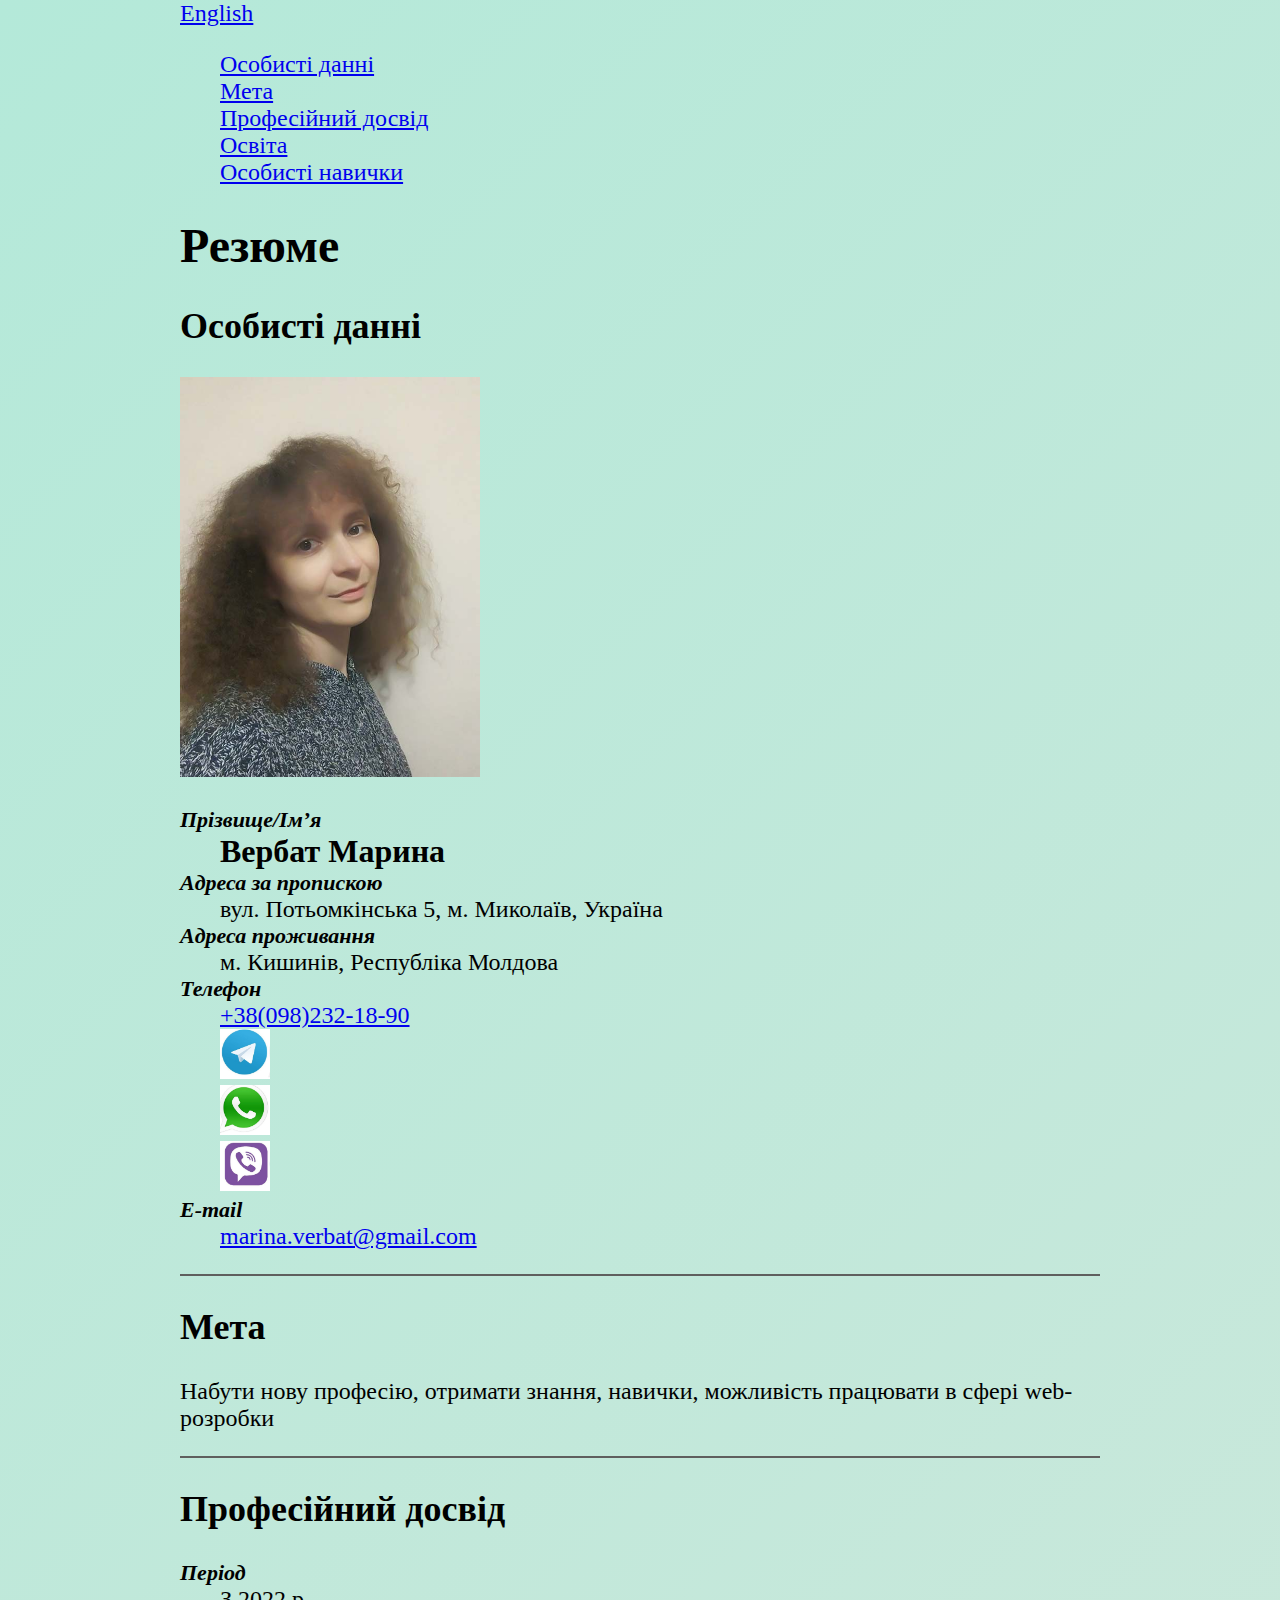
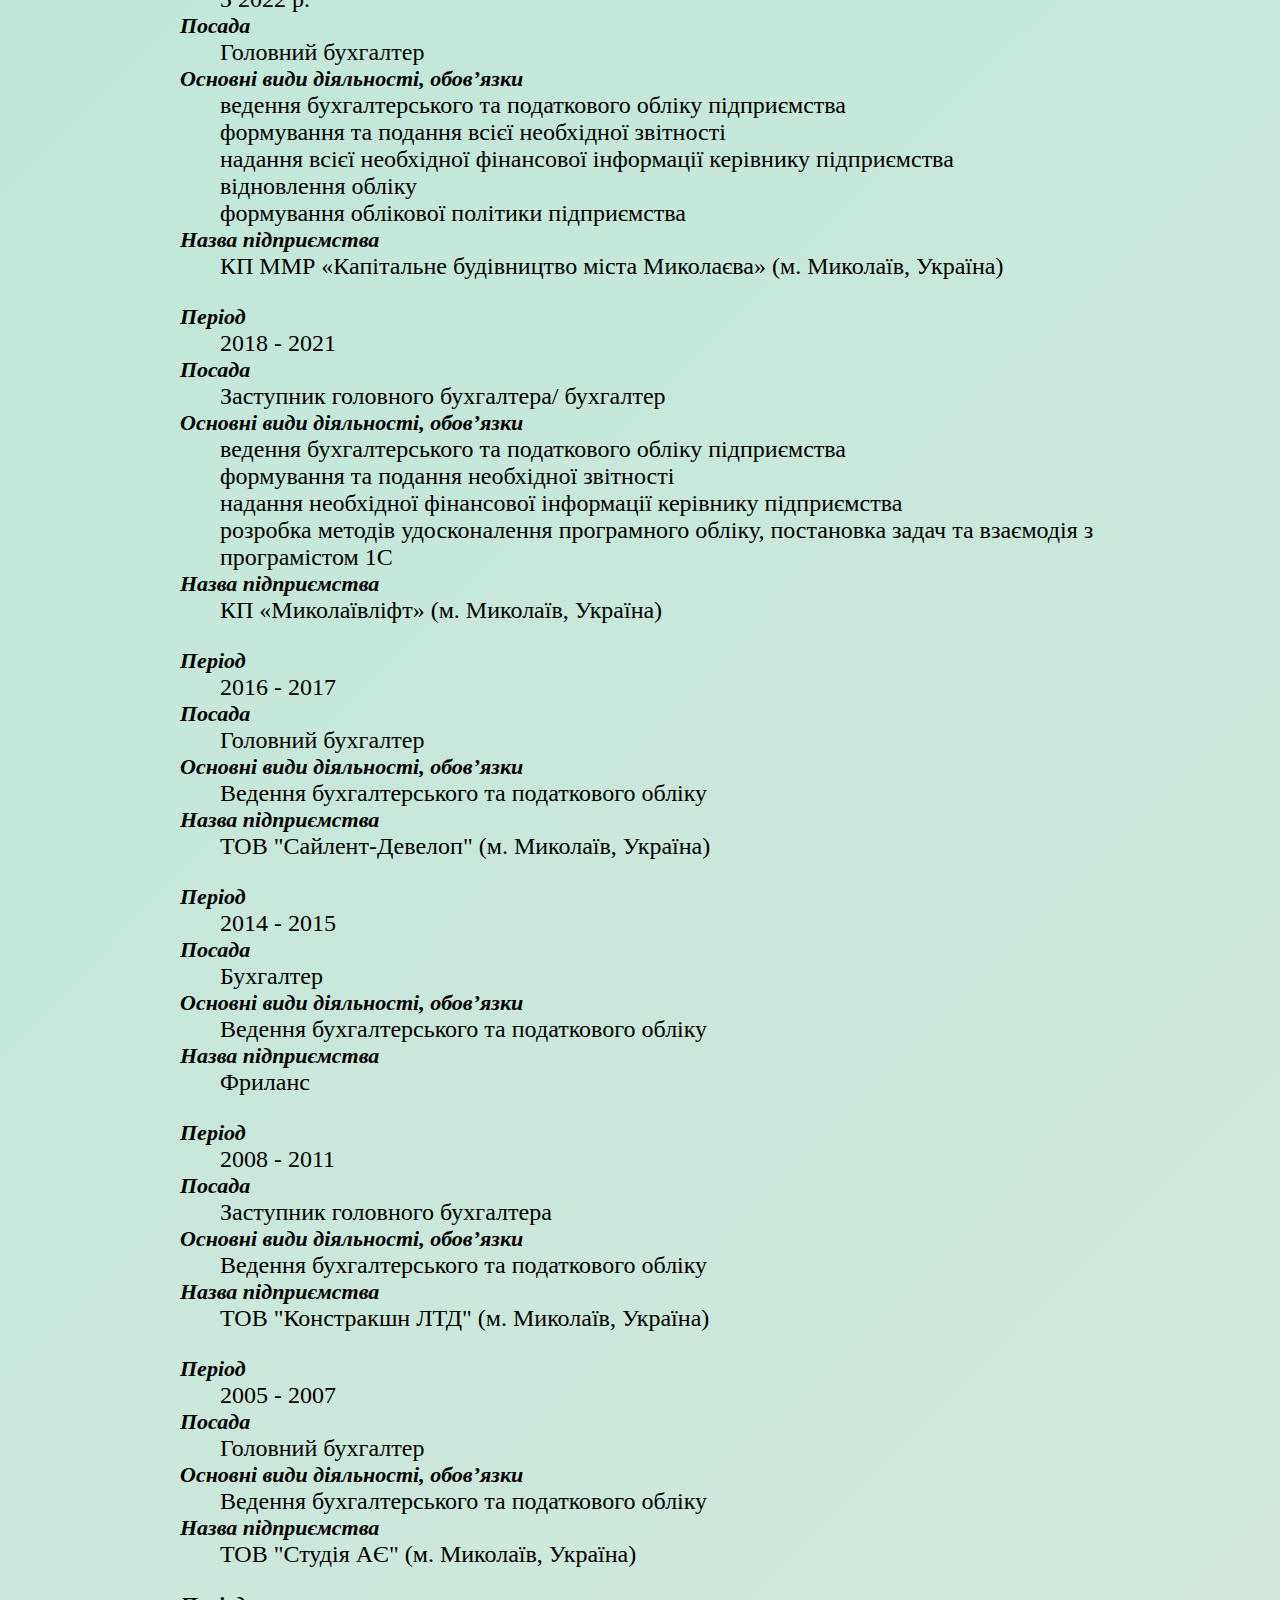
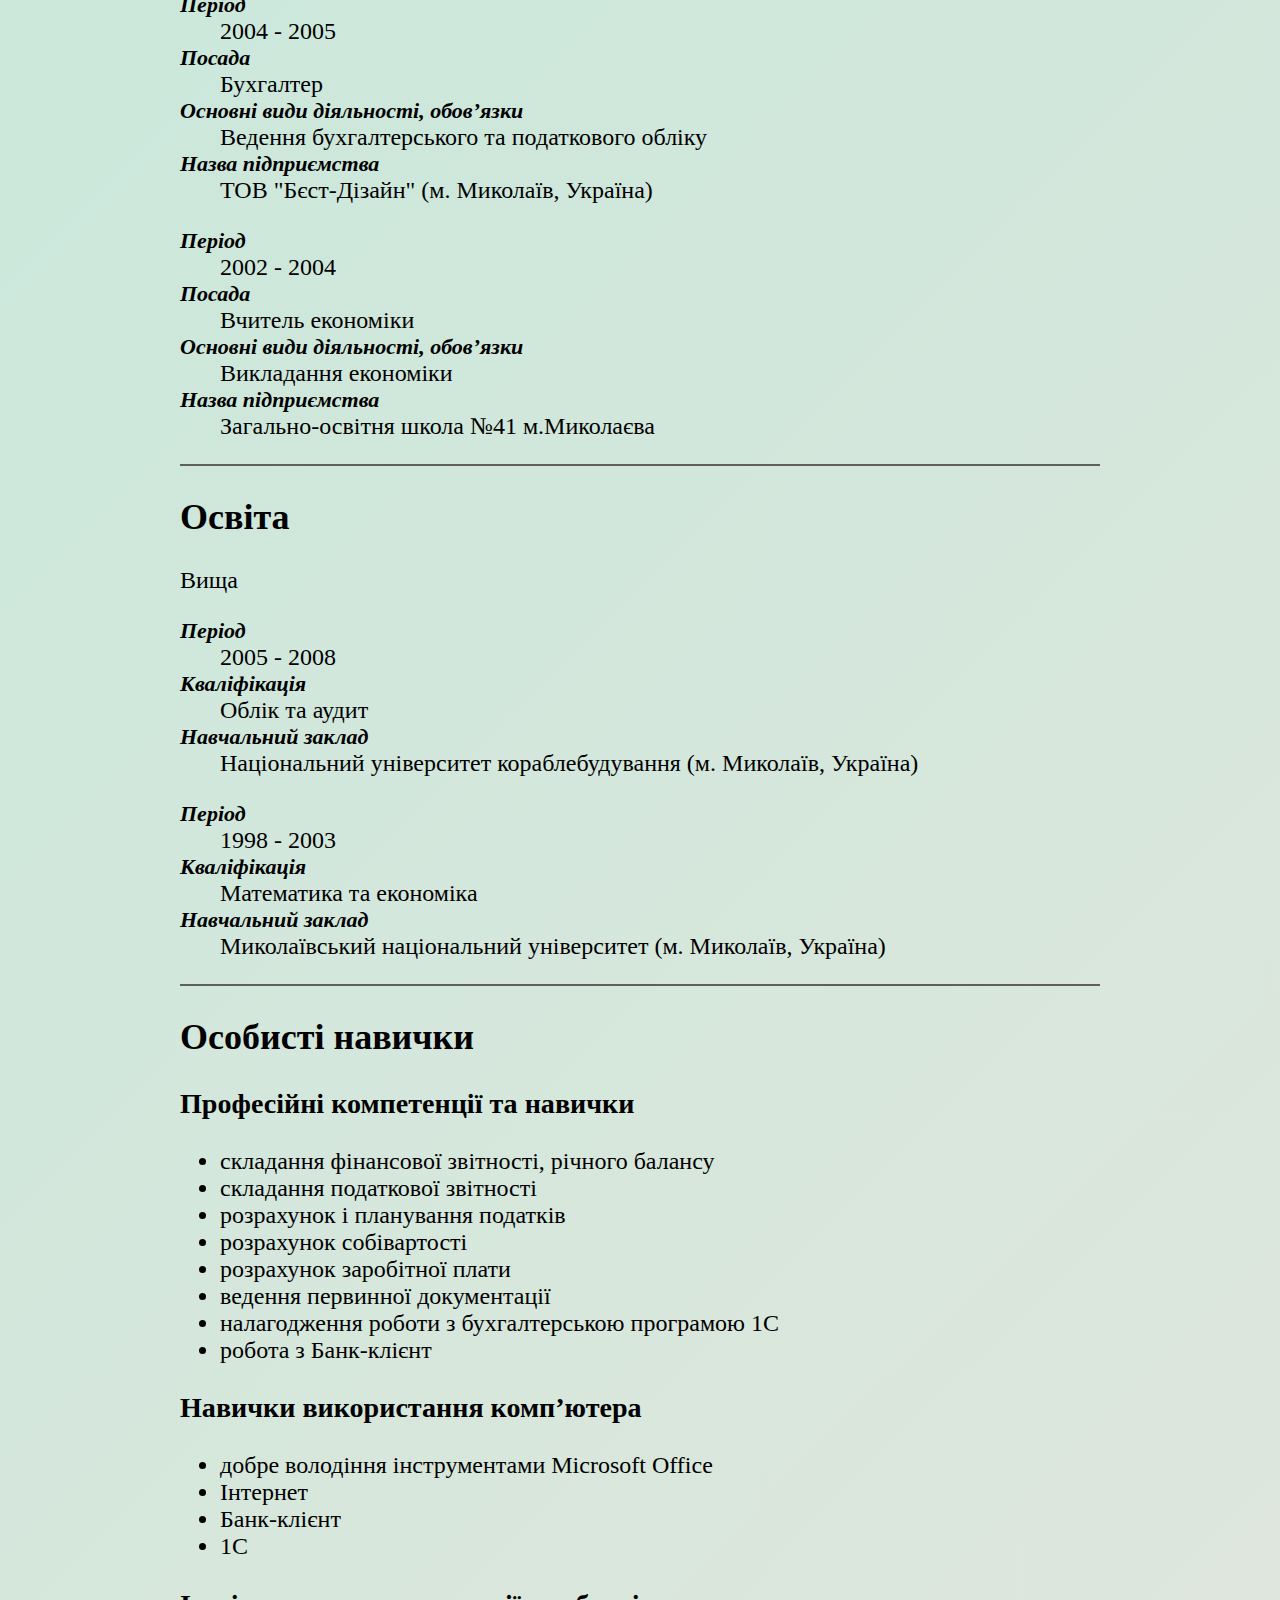
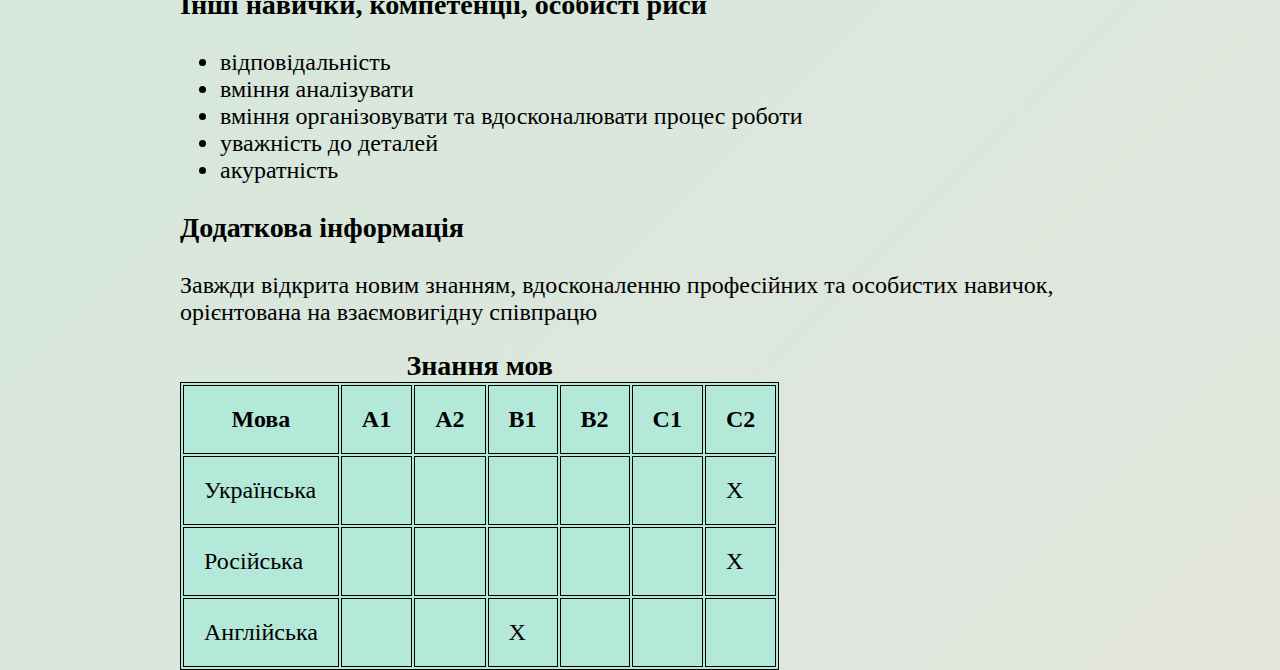
<file: index.html>
<!DOCTYPE html>
<html lang="uk">
<head>
    <meta charset="UTF-8">
    <meta http-equiv="X-UA-Compatible" content="IE=edge">
    <meta name="viewport" content="width=device-width, initial-scale=1.0">
    <title>Document</title>
    <link rel="stylesheet" href="./css/style.css">
</head>
<body>
    <header>
        <nav class="nav">
            <a href="./index_eng.html">English</a><br>
            <ul>
                <li><a href="#about_me">Особисті данні</a></li>
                <li><a href="#goal">Мета</a></li>
                <li><a href="#work">Професійний досвід</a></li>
                <li><a href="#education">Освіта</a></li>
                <li><a href="#skills">Особисті навички</a></li>
            </ul>
        </nav>
        <h1>Резюме</h1>
    </header>
    <main class="main">
        <section>
            <a name="about_me"></a>
            <h2>Особисті данні</h2>
            <img src="./img/me.jpg" alt="My photo" width="300px">
            <dl>
                <dt>Прізвище/Ім’я</dt>
                <dd id="name">Вербат Марина</dd>
                <dt>Адреса за пропискою</dt>
                <dd>вул. Потьомкінська 5, м. Миколаїв, Україна</dd>
                <dt>Адреса проживання</dt>
                <dd>м. Кишинів, Республіка Молдова</dd>
                <dt>Телефон</dt>
                <dd><a href="tel:+380982321890">+38(098)232-18-90</a></dd>
                <dd><a href="tg://resolve?domain=@MarinaV80" class="telegram"></a></dd>
                <dd><a href="whatsapp://send?phone=+380982321890" class="whatsapp"></a></dd>
                <dd><a href="viber://chat?number=%2B380982321890" class="viber"></a></dd>
                <dt>E-mail</dt>
                <dd><a href="mailto:marina.verbat@gmail.com">marina.verbat@gmail.com</a></dd>
            </dl>
        </section>
        <section>
            <a name="goal"></a>
            <h2>Мета</h2>
            <p>Набути нову професію, отримати знання, навички, 
                можливість працювати в сфері web-розробки
            </p>
        </section>
        <section>
            <a name="work"></a>
            <h2>Професійний досвід</h2>
            <dl>
                <dt>Період</dt>
                <dd>З 2022 р.</dd>
                <dt>Посада</dt>
                <dd>Головний бухгалтер</dd>
                <dt>Основні види діяльності, обов’язки</dt>
                <dd>ведення бухгалтерського та податкового обліку підприємства</dd>
                <dd>формування та подання всієї необхідної звітності</dd>
                <dd>надання всієї необхідної фінансової інформації керівнику підприємства</dd>
                <dd>відновлення обліку</dd>
                <dd>формування облікової політики підприємства</dd>
                <dt>Назва підприємства</dt>
                <dd>КП ММР «Капітальне будівництво міста Миколаєва» (м. Миколаїв, Україна)</dd>
            </dl>
            <dl>
                <dt>Період</dt>
                <dd>2018 - 2021</dd>
                <dt>Посада</dt>
                <dd>Заступник головного бухгалтера/ бухгалтер</dd>
                <dt>Основні види діяльності, обов’язки</dt>
                <dd>ведення бухгалтерського та податкового обліку підприємства</dd>
                <dd>формування та подання необхідної звітності</dd>
                <dd>надання необхідної фінансової інформації керівнику підприємства</dd>
                <dd>розробка методів удосконалення програмного обліку, 
                    постановка задач та взаємодія з програмістом 1С</dd>
                <dt>Назва підприємства</dt>
                <dd>КП «Миколаївліфт» (м. Миколаїв, Україна)</dd>
            </dl>
            <dl>
                <dt>Період</dt>
                <dd>2016 - 2017</dd>
                <dt>Посада</dt>
                <dd>Головний бухгалтер</dd>
                <dt>Основні види діяльності, обов’язки</dt>
                <dd>Ведення бухгалтерського та податкового обліку</dd>
                <dt>Назва підприємства</dt>
                <dd>ТОВ "Сайлент-Девелоп" (м. Миколаїв, Україна)</dd>
            </dl>
            <dl>
                <dt>Період</dt>
                <dd>2014 - 2015</dd>
                <dt>Посада</dt>
                <dd>Бухгалтер</dd>
                <dt>Основні види діяльності, обов’язки</dt>
                <dd>Ведення бухгалтерського та податкового обліку</dd>
                <dt>Назва підприємства</dt>
                <dd>Фриланс</dd>
            </dl>
            <dl>
                <dt>Період</dt>
                <dd>2008 - 2011</dd>
                <dt>Посада</dt>
                <dd>Заступник головного бухгалтера</dd>
                <dt>Основні види діяльності, обов’язки</dt>
                <dd>Ведення бухгалтерського та податкового обліку</dd>
                <dt>Назва підприємства</dt>
                <dd>ТОВ "Констракшн ЛТД" (м. Миколаїв, Україна)</dd>
            </dl>
            <dl>
                <dt>Період</dt>
                <dd>2005 - 2007</dd>
                <dt>Посада</dt>
                <dd>Головний бухгалтер</dd>
                <dt>Основні види діяльності, обов’язки</dt>
                <dd>Ведення бухгалтерського та податкового обліку</dd>
                <dt>Назва підприємства</dt>
                <dd>ТОВ "Студія АЄ" (м. Миколаїв, Україна)</dd>
            </dl>
            <dl>
                <dt>Період</dt>
                <dd>2004 - 2005</dd>
                <dt>Посада</dt>
                <dd>Бухгалтер</dd>
                <dt>Основні види діяльності, обов’язки</dt>
                <dd>Ведення бухгалтерського та податкового обліку</dd>
                <dt>Назва підприємства</dt>
                <dd>ТОВ "Бєст-Дізайн" (м. Миколаїв, Україна)</dd>
            </dl>
            <dl>
                <dt>Період</dt>
                <dd>2002 - 2004</dd>
                <dt>Посада</dt>
                <dd>Вчитель економіки</dd>
                <dt>Основні види діяльності, обов’язки</dt>
                <dd>Викладання економіки</dd>
                <dt>Назва підприємства</dt>
                <dd>Загально-освітня школа №41 м.Миколаєва</dd>
            </dl>
        </section>
        <section>
            <a name="education"></a>
            <h2>Освіта</h2>
            <p>Вища</p>
            <dl>
                <dt>Період</dt>
                <dd>2005 - 2008</dd>
                <dt>Кваліфікація</dt>
                <dd>Облік та аудит</dd>
                <dt>Навчальний заклад</dt>
                <dd>Національний університет кораблебудування (м. Миколаїв, Україна)</dd>
            </dl>
            <dl>
                <dt>Період</dt>
                <dd>1998 - 2003</dd>
                <dt>Кваліфікація</dt>
                <dd>Математика та економіка</dd>
                <dt>Навчальний заклад</dt>
                <dd>Миколаївський національний університет (м. Миколаїв, Україна)</dd>
            </dl>
        </section>
        <section>
            <a name="skills"></a>
            <h2>Особисті навички</h2>
            <article>
                <h3>Професійні компетенції та навички</h3>
                <ul>
                    <li>складання фінансової звітності, річного балансу</li>
                    <li>складання податкової звітності</li>
                    <li>розрахунок і планування податків</li>
                    <li>розрахунок собівартості</li>
                    <li>розрахунок заробітної плати</li>
                    <li>ведення первинної документації</li>
                    <li>налагодження роботи з бухгалтерською програмою 1С</li>
                    <li>робота з Банк-клієнт</li>
                </ul>
            </article>
            <article>
                <h3>Навички використання комп’ютера</h3>
                <ul>
                    <li>добре володіння інструментами Microsoft Office</li>
                    <li>Інтернет</li>
                    <li>Банк-клієнт</li>
                    <li>1С</li>
                </ul>
            </article>
            <article>
                <h3>Інші навички, компетенції, особисті риси</h3>
                <ul>
                    <li>відповідальність</li>
                    <li>вміння аналізувати</li>
                    <li>вміння організовувати та вдосконалювати процес роботи</li>
                    <li>уважність до деталей</li>
                    <li>акуратність</li>
                </ul>
            </article>
            <article>
                <h3>Додаткова інформація</h3>
                <p>Завжди відкрита новим знанням, вдосконаленню професійних та особистих навичок, орієнтована на взаємовигідну співпрацю</p>
                <table>
                    <caption class="lang-title">Знання мов</caption>
                    <tr>
                        <th>Мова</th>
                        <th>A1</th>
                        <th>A2</th>
                        <th>B1</th>
                        <th>B2</th>
                        <th>C1</th>
                        <th>C2</th>
                    </tr>
                    <tr>
                        <td>Українська</td>
                        <td></td>
                        <td></td>
                        <td></td>
                        <td></td>
                        <td></td>
                        <td>Х</td>
                    </tr>
                    <tr>
                        <td>Російська</td>
                        <td></td>
                        <td></td>
                        <td></td>
                        <td></td>
                        <td></td>
                        <td>Х</td>
                    </tr>
                    <tr>
                        <td>Англійська</td>
                        <td></td>
                        <td></td>
                        <td>Х</td>
                        <td></td>
                        <td></td>
                        <td></td>
                    </tr>
                </table>
            </article>
        </section>
    </main>
</body>
</html>
</file>
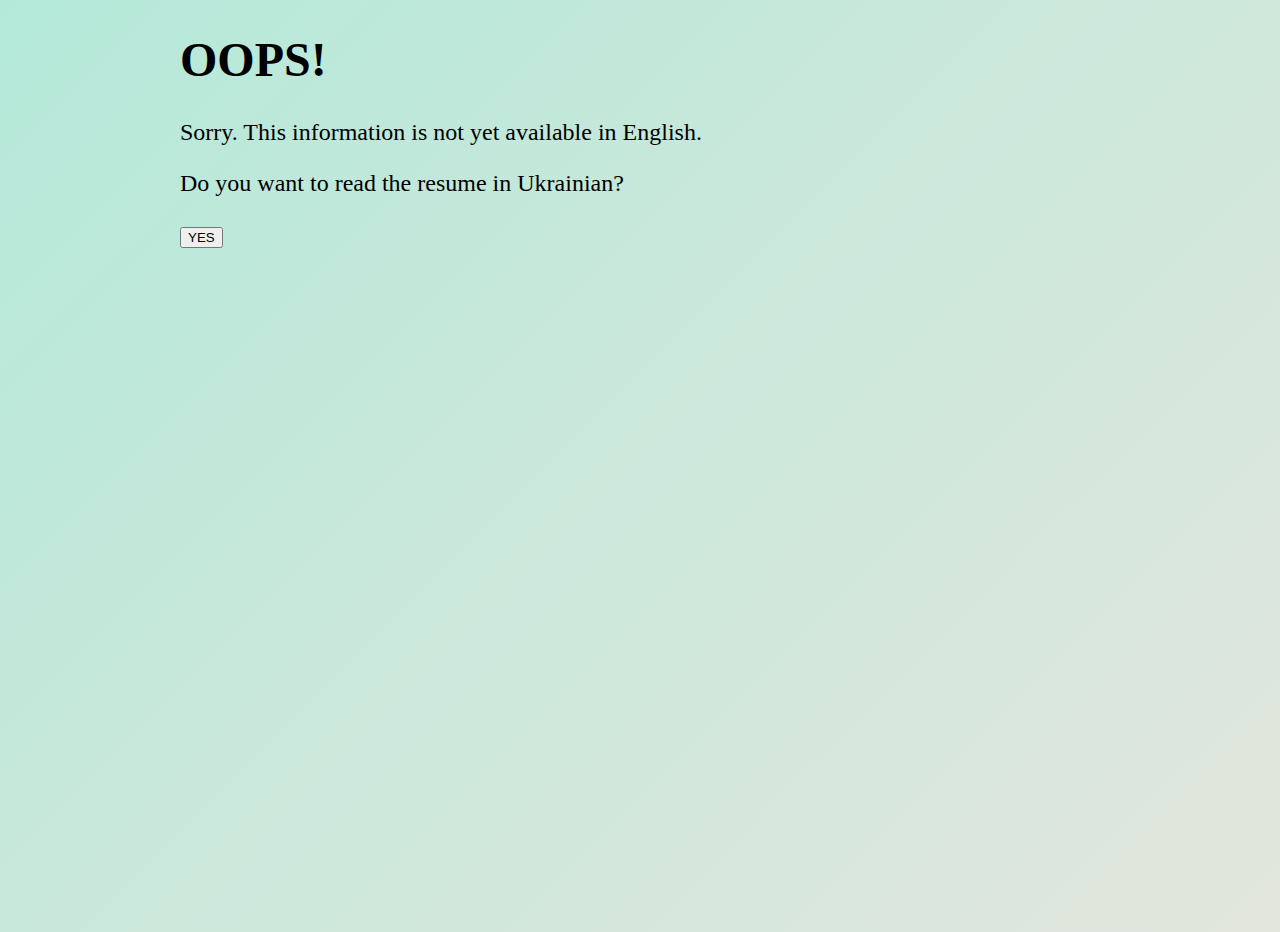
<file: index_eng.html>
<!DOCTYPE html>
<html lang="en">
<head>
    <meta charset="UTF-8">
    <meta http-equiv="X-UA-Compatible" content="IE=edge">
    <meta name="viewport" content="width=device-width, initial-scale=1.0">
    <title>Document</title>
    <link rel="stylesheet" href="./css/style.css">
</head>
<body>
    <header>
        <h1>OOPS!</h1>
    </header>
    <main>
        <p>Sorry. This information is not yet available in English.</p>
        <p>Do you want to read the resume in Ukrainian?</p>
        <form action="./index.html">
            <button>YES</button>
        </form>
    </main>
</body>
</html>
</file>
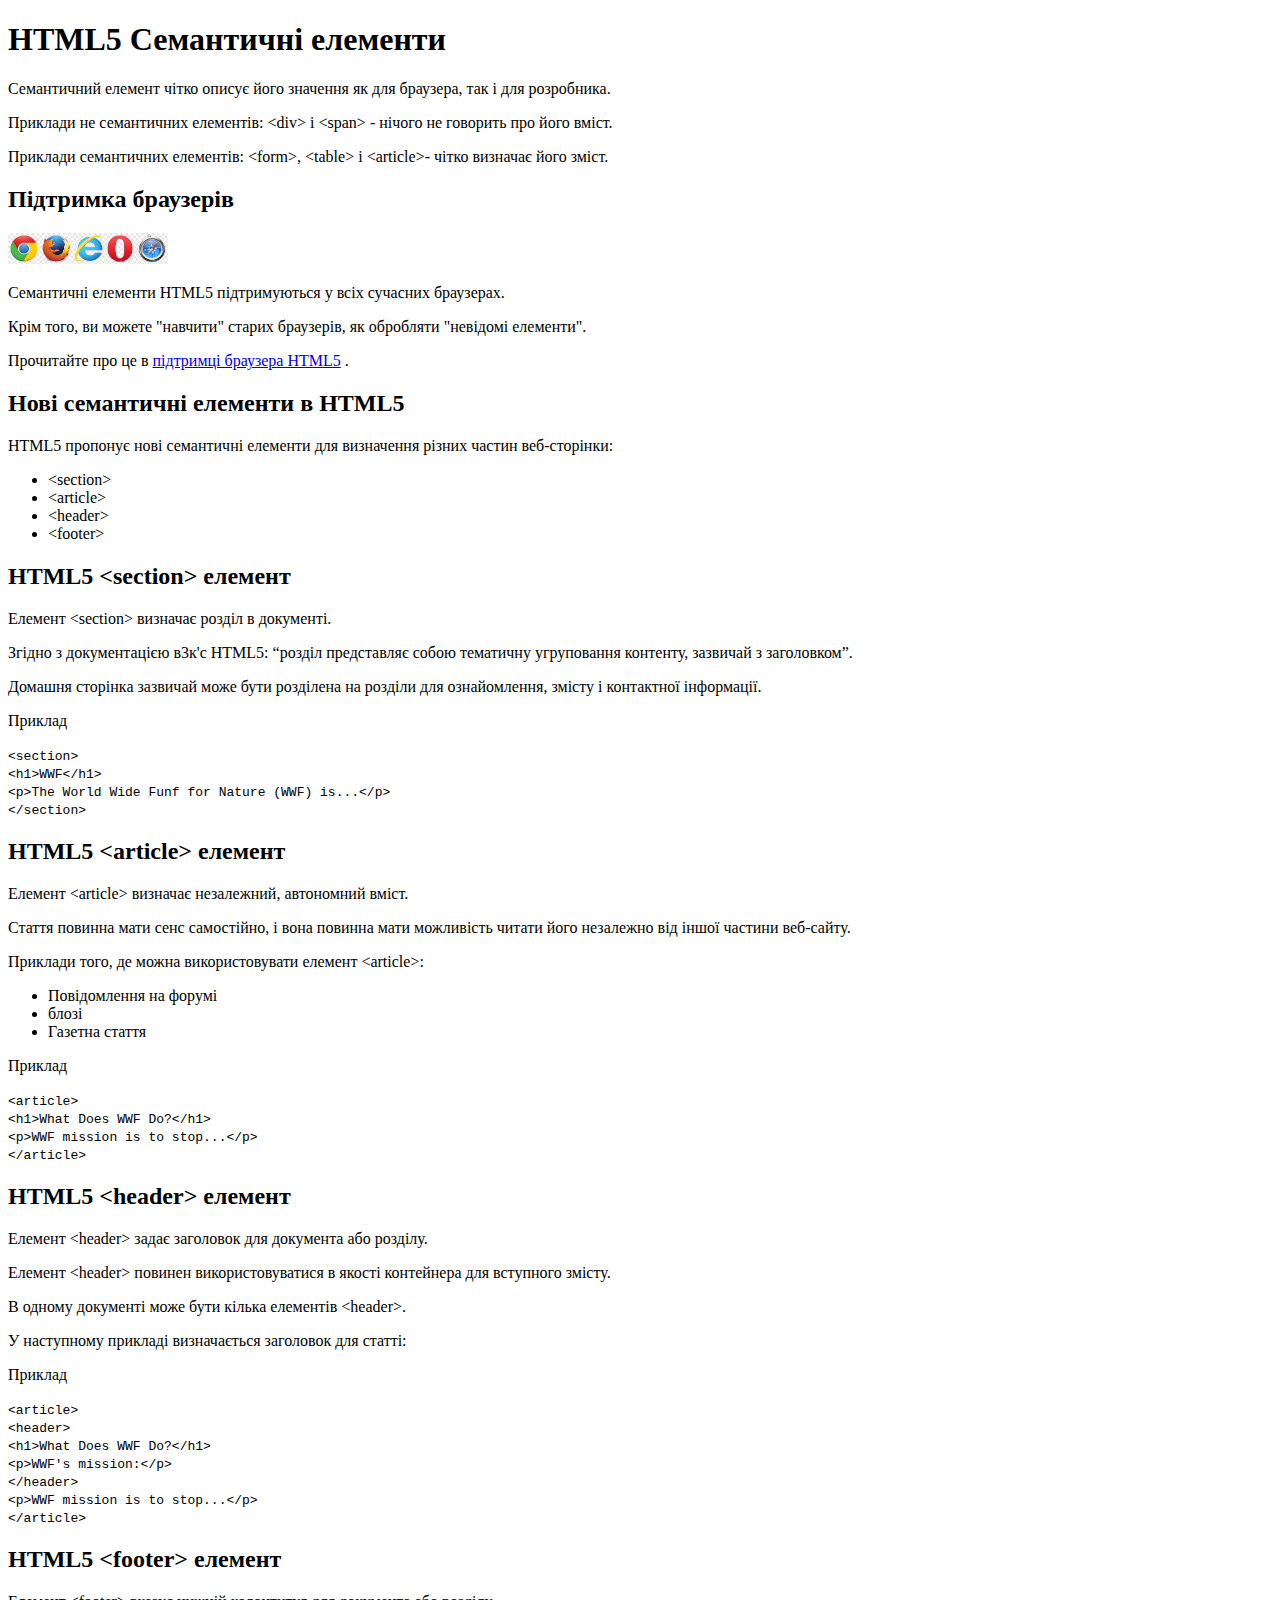
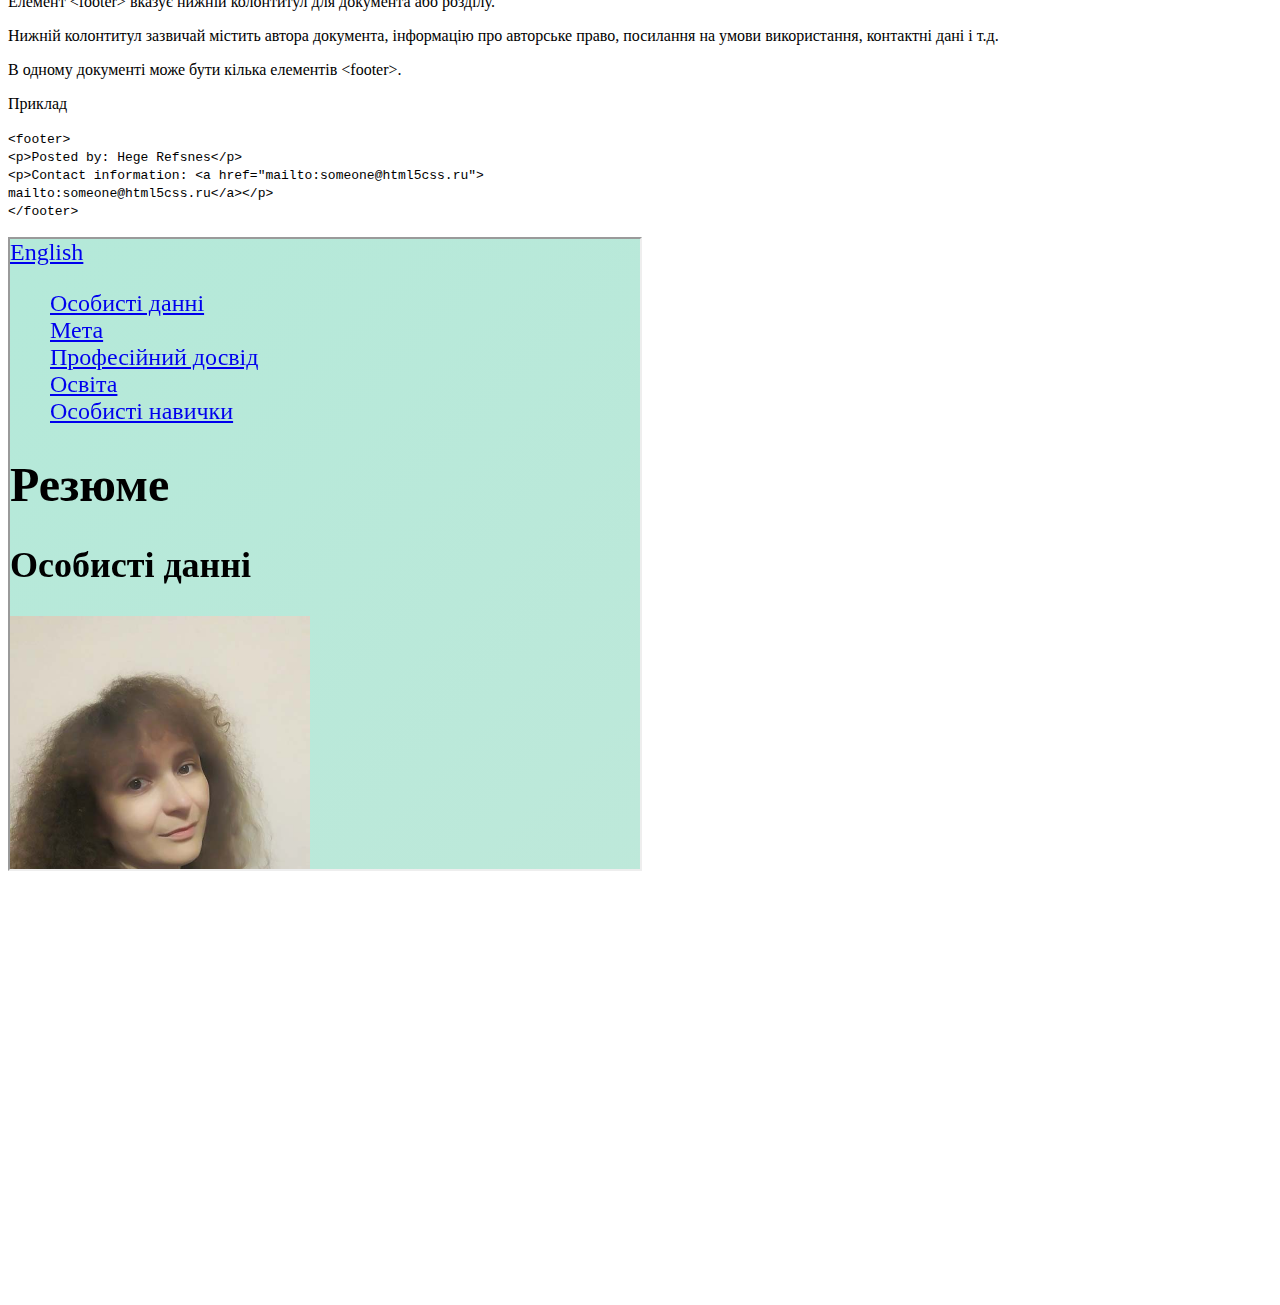
<file: index_semantic.html>
<!DOCTYPE html>
<html lang="en">
<head>
    <meta charset="UTF-8">
    <meta http-equiv="X-UA-Compatible" content="IE=edge">
    <meta name="viewport" content="width=device-width, initial-scale=1.0">
    <title>Document</title>
</head>
<body>
    <header>
        <h1>HTML5 Семантичні елементи</h1>
    </header>
    <main>
        <section>
            <p>Семантичний елемент чітко описує його значення як для браузера, так і для розробника.</p>
            <p>Приклади не семантичних елементів: &lt;div&gt; і &lt;span&gt; - нічого не говорить про його вміст.</p>
            <p>Приклади семантичних елементів: &lt;form&gt;, &lt;table&gt; і &lt;article&gt;- чітко визначає його зміст.</p>
        </section>
        <section>
            <h2>Підтримка браузерів</h2>
            <img src="./img/icons_brow.jpeg" width="160">
            <p>Семантичні елементи HTML5 підтримуються у всіх сучасних браузерах.</p>
            <p>Крім того, ви можете "навчити" старих браузерів, як обробляти "невідомі елементи".</p>
            <p>Прочитайте про це в <a href="https://www.blogger.com/blog/page/edit/2590532390801722394/850003172824707311#">підтримці браузера HTML5</a> .</p>
        </section>
        <section>
            <h2>Нові семантичні елементи в HTML5</h2>
            <p>HTML5 пропонує нові семантичні елементи для визначення різних частин веб-сторінки:</p>
            <ul>
                <li>&lt;section&gt;</li>
                <li>&lt;article&gt;</li>
                <li>&lt;header&gt;</li>
                <li>&lt;footer&gt;</li>
            </ul>
        </section>
        <section>
            <h2>HTML5 &lt;section&gt; елемент</h2>
            <p>Елемент &lt;section&gt; визначає розділ в документі.</p>
            <p>Згідно з документацією в3к'с HTML5: <q>розділ представляє собою тематичну угруповання контенту, зазвичай з заголовком</q>.</p>
            <p>Домашня сторінка зазвичай може бути розділена на розділи для ознайомлення, змісту і контактної інформації.</p>
            <p>Приклад</p>
            <code>
                &lt;section&gt;<br>
                &lt;h1&gt;WWF&lt;/h1&gt;<br>
                &lt;p&gt;The World Wide Funf for Nature (WWF) is...&lt;/p&gt;<br>
                &lt;/section&gt;
            </code>
        </section>
        <section>
            <h2>HTML5 &lt;article&gt; елемент</h2>
            <p>Елемент &lt;article&gt; визначає незалежний, автономний вміст.</p>
            <p>Стаття повинна мати сенс самостійно, і вона повинна мати можливість читати його незалежно від іншої частини веб-сайту.</p>
            <p>Приклади того, де можна використовувати елемент &lt;article&gt;:</p>
            <ul>
                <li>Повідомлення на форумі</li>
                <li>блозі</li>
                <li>Газетна стаття</li>
            </ul>
            <p>Приклад</p>
            <code>
                &lt;article&gt;<br>
                &lt;h1&gt;What Does WWF Do?&lt;/h1&gt;<br>
                &lt;p&gt;WWF mission is to stop...&lt;/p&gt;<br>
                &lt;/article&gt;
            </code>
        </section>
        <section>
            <h2>HTML5 &lt;header&gt; елемент</h2>
            <p>Елемент &lt;header&gt; задає заголовок для документа або розділу.</p>
            <p>Елемент &lt;header&gt; повинен використовуватися в якості контейнера для вступного змісту.</p>
            <p>В одному документі може бути кілька елементів &lt;header&gt;.</p>
            <p>У наступному прикладі визначається заголовок для статті:</p>
            <p>Приклад</p>
            <code>
                &lt;article&gt;<br>
                &lt;header&gt;<br>
                &lt;h1&gt;What Does WWF Do?&lt;/h1&gt;<br>
                &lt;p&gt;WWF's mission:&lt;/p&gt;<br>
                &lt;/header&gt;<br>
                &lt;p&gt;WWF mission is to stop...&lt;/p&gt;<br>
                &lt;/article&gt;
            </code>
        </section>
        <section>
            <h2>HTML5 &lt;footer&gt; елемент</h2>
            <p>Елемент &lt;footer&gt; вказує нижній колонтитул для документа або розділу.</p>
            <p>Нижній колонтитул зазвичай містить автора документа, інформацію про авторське право, посилання на умови використання, контактні дані і т.д.</p>
            <p>В одному документі може бути кілька елементів &lt;footer&gt;.</p>
            <p>Приклад</p>
            <code>
                &lt;footer&gt;<br>
                &lt;p&gt;Posted by: Hege Refsnes&lt;/p&gt;<br>
                &lt;p&gt;Contact information: &lt;a href="mailto:someone@html5css.ru"&gt;<br>
                mailto:someone@html5css.ru&lt;/a&gt;&lt;/p&gt;<br>
                &lt;/footer&gt;
            </code>
        </section>
        <section>
            <br><iframe width="630" height="630" src="./index.html"></iframe><br><br>
            <iframe width="630" height="400" src="https://www.youtube.com/embed/m02VK2lq8Yk" title="YouTube video player" frameborder="0" allow="accelerometer; autoplay; clipboard-write; encrypted-media; gyroscope; picture-in-picture" allowfullscreen></iframe>
        </section>
    </main>
</body>
</html>
</file>
<file: css/style.css>
body {
    margin: 0 auto;
    padding: 0;
    box-sizing: border-box;
    min-height: 100vh;
    max-width: 920px;
    background: linear-gradient(135deg, #b4e9d9, #e3e6dd);
    font-size: 24px;
}

.nav ul {
    list-style-type: none;
}

.main section {
    border-bottom: solid 2px rgb(95, 95, 94);
}

.main section:last-of-type{
    border: none;
}

#name {
    font-weight: bold;
    font-size: 32px;
}

.telegram, .whatsapp, .viber {
    background-image: url(../img/icons_mess.jpg);
    background-repeat: no-repeat;
    background-size: 300% auto;
    height: 50px;
    width: 50px;
    display: inline-block;
    margin-right: 10px;
}

.telegram {
    background-position: -48px center;
}

.whatsapp {
    background-position: -98px center;
}

.viber {
    background-position: left center;
}

.main dt {
    font-style: italic;
    font-weight: bold;
    font-size: 22px;
}

.lang-title {
    font-size: 28px;
    font-weight: bold;
}

.main table {
    background-color: #b4e9d9;
    border: 1px solid black;
    }

.main table th, .main table td {
    border: 1px solid black;
    padding: 20px;
}
</file>
